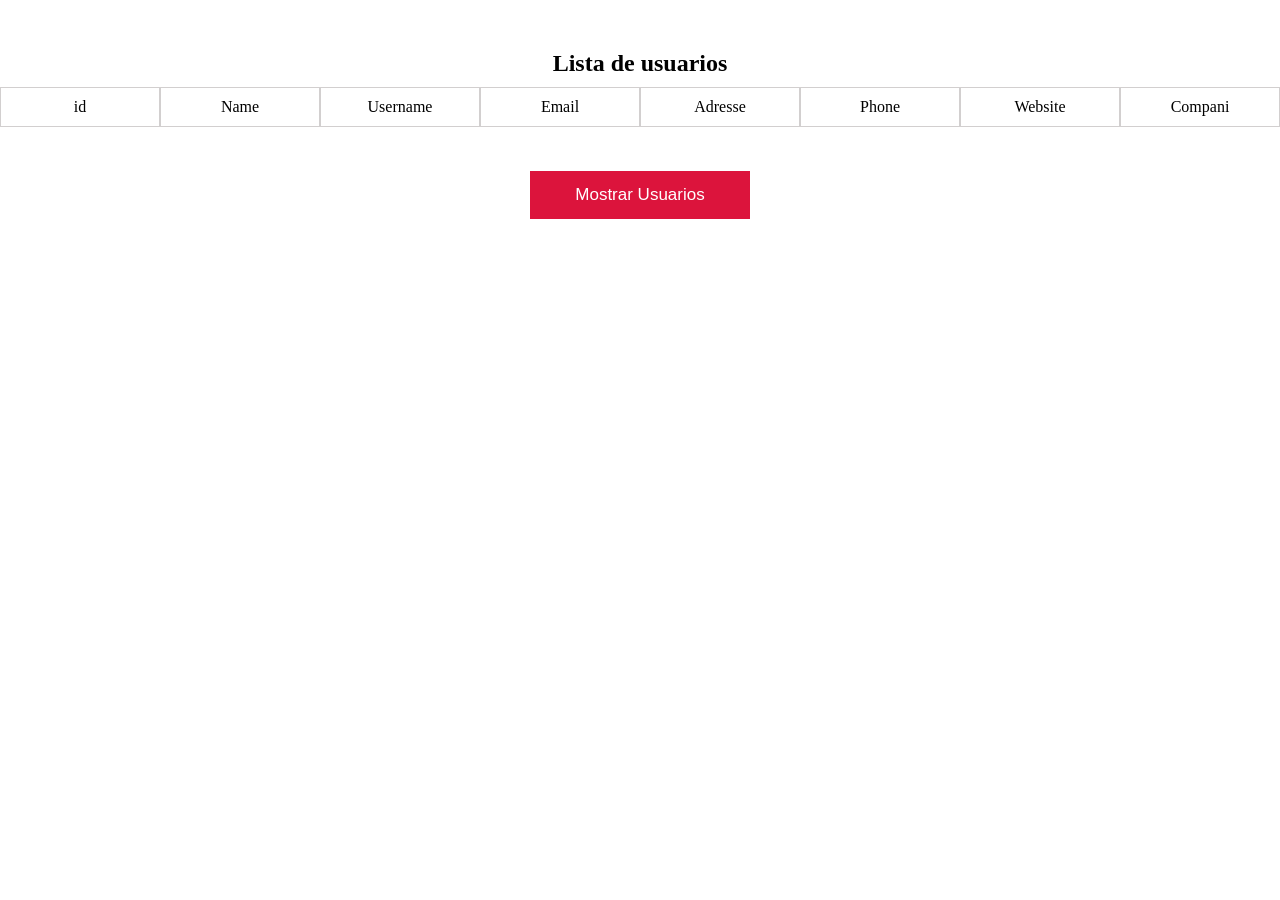
<file: index.html>
<!DOCTYPE html>
<html lang="en">

<head>
    <meta charset="UTF-8">
    <meta name="viewport" content="width=device-width, initial-scale=1.0">
    <title>fetch</title>
    <link rel="stylesheet" href="estilos.css">
</head>

<body>
    <secction class="contenedor">
        <h2>Lista de usuarios</h2>
        <section class="header">
            <article class="item">id</article>
            <article class="item">Name</article>
            <article class="item">Username</article>
            <article class="item">Email</article>
            <article class="item">Adresse</article>
            <article class="item">Phone</article>
            <article class="item">Website</article>
            <article class="item">Compani</article>
        </section>
        <section class="info">
        </section>
        <img src="loader.gif" id="loader" class="load">
        <div class="msj-error"></div>
        <button id="btn_mostrar">Mostrar Usuarios</button>
    </secction>

    <script src="script.js"></script>
</body>

</html>
</file>
<file: estilos.css>
*,*::after,*::before{
    padding: 0;
    margin: 0;
    box-sizing: border-box;
}
.load{
    display: none;  
    
}
.show{display: block!important;
    font-size: 19px;
    margin: 30px 0;
    width: 70px;
}
#btn_mostrar{
    width: 220px;
    padding: 14px 0;
    margin: 0 auto;
    background: crimson;
    color: #fff;
    text-align: center;
    display: block;
    border: none;
    font-size: 17px;
    cursor: pointer;
    margin-top: 40px;
}

#btn_mostrar:hover{
    background: rgb(158, 14, 43);
}
.contenedor{
    display: flex;
    justify-content: center;
    flex-direction: column;
    align-items: center;
    padding-top: 50px;
}
.header,.info{
    display: grid;
    grid-template-columns: 12.5% 12.5% 12.5% 12.5% 12.5% 12.5% 12.5% 12.5%;
    width: 100%;
    margin-bottom: 2px;
    text-align: center;
    transition:all .3s ease-in-out;
    -webkit-transition:all .3s ease-in-out;
    -moz-transition:all .3s ease-in-out;
    -ms-transition:all .3s ease-in-out;
    -o-transition:all .3s ease-in-out;
}
.info .item{
    
    border-left: 0;
     border-right: 0;
}
.header .item{
    border:solid thin #d2cfcf;
}

.info{
    visibility: hidden;
}

.item{
    padding: 10px;
    border-bottom:solid thin #a0a0a0;
    transition:all .3s ease-in-out;
    -webkit-transition:all .3s ease-in-out;
    -moz-transition:all .3s ease-in-out;
    -ms-transition:all .3s ease-in-out;
    -o-transition:all .3s ease-in-out;
}

h2{display: block;padding-bottom: 10px;}
</file>
